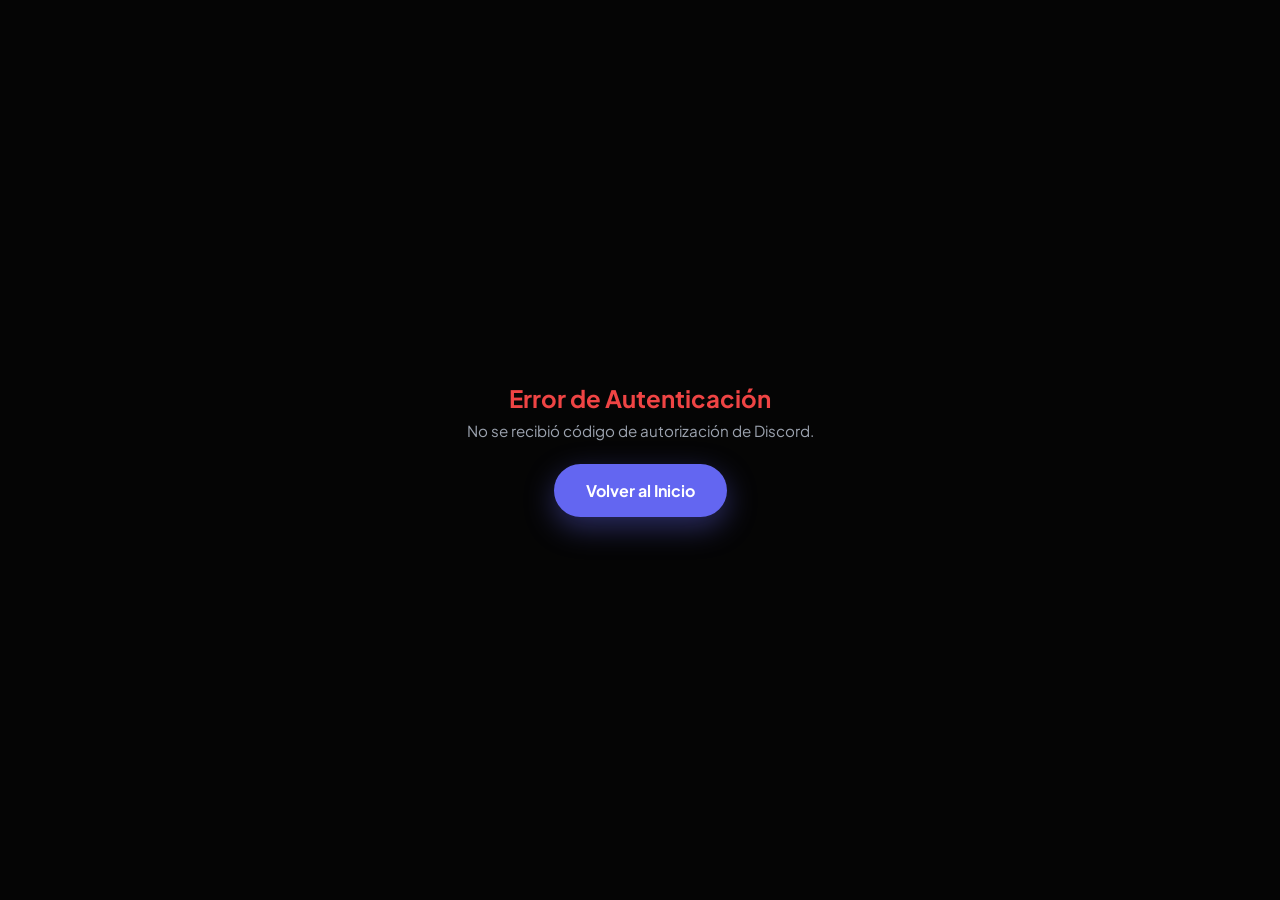
<file: callback.html>
﻿<!DOCTYPE html>
<html lang="es">
<head>
    <meta charset="UTF-8">
    <meta name="viewport" content="width=device-width, initial-scale=1.0">
    <title>Iniciando Sesión - Mokeno Security</title>
    <link href="https://fonts.googleapis.com/css2?family=Plus+Jakarta+Sans:wght@400;600;800&display=swap" rel="stylesheet">
    <link rel="stylesheet" href="css/style.css">
</head>
<body class="dashboard-body" style="justify-content: center; align-items: center; display: flex;">
    <div class="overlay-screen" style="position: static;">
        <div class="animated-spinner"></div>
        <h2 id="status-txt">Conectando con Mokeno Backend...</h2>
        <p id="sub-txt" style="color: var(--text-muted); margin-top: 0.5rem; font-size: 0.95rem;">Por favor, espera un momento.</p>
        <a href="/" id="retry-btn" class="btn-glow-primary" style="display: none; margin-top: 1.5rem;">Volver al Inicio</a>
    </div>

    <script>
        const API_BASE = '';
        const statusTxt = document.getElementById('status-txt');
        const subTxt = document.getElementById('sub-txt');
        const retryBtn = document.getElementById('retry-btn');
        const spinner = document.querySelector('.animated-spinner');

        const code = new URLSearchParams(window.location.search).get('code');

        if (!code) {
            showError('No se recibió código de autorización de Discord.');
        } else {
            exchangeCode();
        }

        async function exchangeCode() {
            try {
                const response = await fetch(`${API_BASE}/api/auth/callback?code=${code}`);
                const data = await response.json();

                if (response.ok && data.token) {
                    localStorage.setItem('discord_token', data.token);
                    statusTxt.textContent = '¡Sesión Iniciada!';
                    subTxt.textContent = 'Redirigiendo a tu Panel de Control...';
                    setTimeout(() => {
                        window.location.href = '/dashboard.html';
                    }, 1000);
                } else {
                    showError(data.error || 'No se pudo intercambiar el código por el token de Discord.');
                }
            } catch (err) {
                console.error(err);
                showError('Error de red al conectar con el servidor del bot. Asegúrate de que el bot esté encendido en Hidencloud.');
            }
        }

        function showError(msg) {
            spinner.style.display = 'none';
            statusTxt.textContent = 'Error de Autenticación';
            statusTxt.style.color = 'var(--error)';
            subTxt.textContent = msg;
            retryBtn.style.display = 'inline-flex';
        }
    </script>
</body>
</html>
</file>
<file: css/style.css>
﻿/* SISTEMA DE DISEÑO PREMIUM Mokeno Security */
:root {
    --bg-black: #050505;
    --bg-darker: #0c0c0e;
    --bg-card: #121215;
    --bg-input: #1a1a1f;
    --border-color: rgba(255, 255, 255, 0.05);
    
    --primary: #5865F2; /* Discord Blurple */
    --primary-vibrant: #6366f1; /* Neon Indigo */
    --accent: #a855f7; /* Purple */
    --success: #10b981;
    --error: #ef4444;

    --text-white: #ffffff;
    --text-gray: #f3f4f6;
    --text-muted: #9ca3af;
    --text-dark: #6b7280;
}

* {
    margin: 0;
    padding: 0;
    box-sizing: border-box;
    font-family: 'Plus Jakarta Sans', 'Outfit', sans-serif;
    scroll-behavior: smooth;
}

body {
    background-color: var(--bg-black);
    color: var(--text-white);
    overflow-x: hidden;
}

/* --- ESTILOS DE LA LANDING PAGE --- */
.landing-body {
    background: #020203;
    position: relative;
    min-height: 100vh;
}

.mesh-gradient {
    position: absolute;
    top: 0; left: 0; right: 0; bottom: 0;
    background-image: 
        radial-gradient(at 10% 20%, rgba(88, 101, 242, 0.15) 0px, transparent 50%),
        radial-gradient(at 90% 10%, rgba(168, 85, 247, 0.12) 0px, transparent 50%),
        radial-gradient(at 50% 80%, rgba(99, 102, 241, 0.08) 0px, transparent 50%);
    filter: blur(40px);
    z-index: 0;
    pointer-events: none;
}

/* Nav Píldora Flotante */
.nav-pill {
    display: flex;
    justify-content: space-between;
    align-items: center;
    max-width: 1200px;
    margin: 2rem auto;
    padding: 0.8rem 2rem;
    background: rgba(18, 18, 21, 0.7);
    border: 1px solid var(--border-color);
    border-radius: 100px;
    backdrop-filter: blur(20px);
    position: sticky;
    top: 2rem;
    z-index: 100;
}

.nav-logo {
    display: flex;
    align-items: center;
    gap: 0.6rem;
    font-size: 1.2rem;
    font-weight: 700;
}
.nav-logo img {
    width: 32px;
    height: 32px;
    border-radius: 50%;
}
.nav-logo span strong {
    color: var(--primary-vibrant);
}

.nav-links-wrapper {
    display: flex;
    gap: 2rem;
    align-items: center;
}
.nav-links-wrapper a {
    color: var(--text-muted);
    text-decoration: none;
    font-weight: 500;
    transition: color 0.3s;
}
.nav-links-wrapper a:hover {
    color: var(--text-white);
}

.btn-nav-login {
    background: rgba(255, 255, 255, 0.05);
    color: var(--text-white) !important;
    border: 1px solid var(--border-color);
    padding: 0.5rem 1.2rem;
    border-radius: 50px;
    font-weight: 600 !important;
    transition: all 0.3s !important;
}
.btn-nav-login:hover {
    background: var(--text-white);
    color: var(--bg-black) !important;
}

/* Hero Section */
.hero-section {
    display: flex;
    flex-direction: column;
    justify-content: center;
    align-items: center;
    text-align: center;
    padding: 8rem 2rem 4rem 2rem;
    position: relative;
    z-index: 2;
}

.hero-container {
    max-width: 800px;
}

.hero-badge {
    background: rgba(99, 102, 241, 0.1);
    border: 1px solid rgba(99, 102, 241, 0.2);
    color: var(--primary-vibrant);
    padding: 0.4rem 1.2rem;
    border-radius: 50px;
    font-size: 0.85rem;
    font-weight: 600;
    display: inline-flex;
    align-items: center;
    gap: 0.6rem;
    margin-bottom: 2rem;
}

.pulse-dot {
    width: 8px;
    height: 8px;
    background: var(--primary-vibrant);
    border-radius: 50%;
    animation: pulse 1.5s infinite;
}
@keyframes pulse {
    0% { transform: scale(0.95); box-shadow: 0 0 0 0 rgba(99, 102, 241, 0.7); }
    70% { transform: scale(1); box-shadow: 0 0 0 8px rgba(99, 102, 241, 0); }
    100% { transform: scale(0.95); box-shadow: 0 0 0 0 rgba(99, 102, 241, 0); }
}

.hero-section h1 {
    font-size: 4rem;
    font-weight: 800;
    line-height: 1.1;
    margin-bottom: 1.5rem;
    letter-spacing: -2px;
}
.hero-section h1 span {
    background: linear-gradient(135deg, var(--primary-vibrant), var(--accent));
    -webkit-background-clip: text;
    -webkit-text-fill-color: transparent;
}

.hero-section p {
    color: var(--text-muted);
    font-size: 1.2rem;
    line-height: 1.6;
    margin-bottom: 3rem;
}

.hero-cta-group {
    display: flex;
    gap: 1.5rem;
    justify-content: center;
}

/* BOTONES PREMIUM GLOw */
.btn-glow-primary {
    background: var(--primary-vibrant);
    color: var(--text-white);
    border: none;
    padding: 1rem 2rem;
    border-radius: 50px;
    font-weight: 700;
    cursor: pointer;
    font-size: 1rem;
    text-decoration: none;
    display: inline-flex;
    align-items: center;
    gap: 0.6rem;
    box-shadow: 0 10px 30px rgba(99, 102, 241, 0.4);
    transition: all 0.3s;
}
.btn-glow-primary:hover {
    transform: translateY(-3px);
    box-shadow: 0 15px 35px rgba(99, 102, 241, 0.6);
}

.btn-glass {
    background: rgba(255, 255, 255, 0.03);
    color: var(--text-white);
    border: 1px solid var(--border-color);
    padding: 1rem 2rem;
    border-radius: 50px;
    font-weight: 600;
    cursor: pointer;
    font-size: 1rem;
    text-decoration: none;
    display: inline-flex;
    align-items: center;
    gap: 0.6rem;
    backdrop-filter: blur(10px);
    transition: all 0.3s;
}
.btn-glass:hover {
    background: rgba(255, 255, 255, 0.08);
    transform: translateY(-3px);
}

/* Mockup Terminal */
.mockup-section {
    max-width: 900px;
    margin: 4rem auto;
    padding: 0 2rem;
    z-index: 2;
    position: relative;
}
.terminal-container {
    background: #09090b;
    border: 1px solid var(--border-color);
    border-radius: 12px;
    overflow: hidden;
    box-shadow: 0 25px 60px rgba(0,0,0,0.6);
}
.terminal-header {
    background: #121215;
    padding: 0.8rem 1.5rem;
    display: flex;
    align-items: center;
    border-bottom: 1px solid var(--border-color);
}
.terminal-buttons {
    display: flex;
    gap: 0.5rem;
}
.terminal-buttons span {
    width: 12px;
    height: 12px;
    border-radius: 50%;
    display: inline-block;
}
.terminal-buttons span:nth-child(1) { background: #ff5f56; }
.terminal-buttons span:nth-child(2) { background: #ffbd2e; }
.terminal-buttons span:nth-child(3) { background: #27c93f; }
.terminal-title {
    margin: 0 auto;
    font-size: 0.75rem;
    font-family: monospace;
    color: var(--text-dark);
}
.terminal-body {
    padding: 2rem;
    font-family: monospace;
    font-size: 0.9rem;
    line-height: 1.8;
}
.t-line { color: var(--text-gray); }
.t-purple { color: #c084fc; }
.t-green { color: #34d399; }
.t-blue { color: #60a5fa; }
.t-red { color: #f87171; }
.alert-line {
    background: rgba(248, 113, 113, 0.05);
    padding: 0.2rem 0.5rem;
    border-radius: 4px;
    border-left: 2px solid #f87171;
}
.cursor-line::after {
    content: '_';
    animation: blink 1s infinite;
}
@keyframes blink { 50% { opacity: 0; } }

/* Features Section (Landing) */
.features-section {
    max-width: 1200px;
    margin: 8rem auto;
    padding: 0 2rem;
    z-index: 2;
    position: relative;
}
.section-header {
    text-align: center;
    margin-bottom: 4rem;
}
.section-header h2 {
    font-size: 2.5rem;
    font-weight: 800;
    margin-bottom: 0.5rem;
}
.section-header p {
    color: var(--text-muted);
}
.features-grid-custom {
    display: grid;
    grid-template-columns: repeat(auto-fit, minmax(320px, 1fr));
    gap: 2rem;
}
.glass-feature-card {
    background: rgba(18, 18, 21, 0.4);
    border: 1px solid var(--border-color);
    padding: 3rem 2rem;
    border-radius: 16px;
    backdrop-filter: blur(10px);
    position: relative;
    overflow: hidden;
    transition: all 0.3s ease;
}
.glass-feature-card:hover {
    transform: translateY(-5px);
    border-color: rgba(99, 102, 241, 0.3);
    box-shadow: 0 15px 40px rgba(99, 102, 241, 0.1);
}
.card-glow {
    position: absolute;
    width: 150px;
    height: 150px;
    background: radial-gradient(circle, rgba(99, 102, 241, 0.2) 0%, transparent 70%);
    top: -50px;
    right: -50px;
}
.feature-icon {
    width: 60px;
    height: 60px;
    border-radius: 12px;
    background: rgba(99, 102, 241, 0.1);
    color: var(--primary-vibrant);
    display: flex;
    align-items: center;
    justify-content: center;
    font-size: 1.5rem;
    margin-bottom: 1.5rem;
}
.glass-feature-card h3 {
    font-size: 1.3rem;
    font-weight: 700;
    margin-bottom: 1rem;
}
.glass-feature-card p {
    color: var(--text-muted);
    font-size: 0.95rem;
    line-height: 1.6;
}

.landing-footer {
    text-align: center;
    padding: 4rem;
    border-top: 1px solid var(--border-color);
    color: var(--text-dark);
    font-size: 0.9rem;
}

/* --- ESTILOS DEL DASHBOARD --- */
.dashboard-body {
    background-color: var(--bg-black);
    display: flex;
    height: 100vh;
    overflow: hidden;
}

/* Sidebar Nueva */
.dashboard-sidebar {
    width: 280px;
    background: var(--bg-darker);
    border-right: 1px solid var(--border-color);
    display: flex;
    flex-direction: column;
    justify-content: space-between;
    padding: 2rem 1.5rem;
    z-index: 10;
}
.sidebar-logo {
    display: flex;
    align-items: center;
    gap: 0.8rem;
    margin-bottom: 3rem;
}
.sidebar-logo img {
    width: 36px;
    height: 36px;
    border-radius: 50%;
}
.logo-meta h3 {
    font-size: 1.2rem;
    font-weight: 800;
    line-height: 1;
}
.logo-meta span {
    font-size: 0.65rem;
    color: var(--text-dark);
    font-weight: 700;
    letter-spacing: 1px;
}
.sidebar-nav {
    display: flex;
    flex-direction: column;
    gap: 2rem;
}
.grp-label {
    font-size: 0.7rem;
    font-weight: 800;
    color: var(--text-dark);
    letter-spacing: 1px;
    display: block;
    margin-bottom: 0.8rem;
}
.nav-item {
    display: flex;
    align-items: center;
    gap: 0.8rem;
    padding: 0.75rem 1rem;
    border-radius: 12px;
    color: var(--text-muted);
    text-decoration: none;
    font-weight: 600;
    font-size: 0.9rem;
    transition: all 0.2s;
    margin-bottom: 0.3rem;
}
.nav-item i {
    font-size: 1.05rem;
}
.nav-item:hover:not(.disabled) {
    color: var(--text-white);
    background: rgba(255, 255, 255, 0.02);
}
.nav-item.active {
    background: rgba(99, 102, 241, 0.1);
    color: var(--primary-vibrant);
}
.nav-item.disabled {
    opacity: 0.4;
    cursor: not-allowed;
}
.soon-badge {
    margin-left: auto;
    font-size: 0.6rem;
    background: rgba(255, 255, 255, 0.05);
    padding: 0.2rem 0.5rem;
    border-radius: 50px;
    color: var(--text-dark);
}

.support-button {
    background: rgba(88, 101, 242, 0.1);
    color: var(--primary);
    text-decoration: none;
    font-weight: 700;
    padding: 0.8rem;
    border-radius: 12px;
    text-align: center;
    display: block;
    margin-bottom: 1.5rem;
    border: 1px solid rgba(88, 101, 242, 0.2);
    transition: all 0.2s;
}
.support-button:hover {
    background: var(--primary);
    color: var(--text-white);
}

.user-info-card {
    display: flex;
    align-items: center;
    gap: 0.8rem;
    background: rgba(255, 255, 255, 0.02);
    border: 1px solid var(--border-color);
    padding: 0.8rem;
    border-radius: 12px;
    margin-bottom: 1rem;
}
.avatar-img {
    width: 32px;
    height: 32px;
    border-radius: 50%;
}
.user-tag {
    font-weight: 600;
    font-size: 0.85rem;
    white-space: nowrap;
    overflow: hidden;
    text-overflow: ellipsis;
}
.logout-button {
    color: var(--error);
    text-decoration: none;
    font-weight: 600;
    font-size: 0.9rem;
    display: flex;
    align-items: center;
    justify-content: center;
    gap: 0.5rem;
    padding: 0.75rem;
    border-radius: 12px;
    transition: background 0.2s;
}
.logout-button:hover {
    background: rgba(239, 68, 68, 0.05);
}

/* Área de contenido */
.dashboard-content {
    flex: 1;
    position: relative;
    background: #080809;
}
.content-scrollable {
    height: 100vh;
    overflow-y: auto;
    padding: 3rem 4rem;
}

/* Pantalla de carga / Error */
.overlay-screen {
    position: absolute;
    inset: 0;
    display: flex;
    flex-direction: column;
    align-items: center;
    justify-content: center;
    background: var(--bg-black);
    z-index: 50;
}
.animated-spinner {
    width: 48px;
    height: 48px;
    border: 3px solid rgba(99, 102, 241, 0.1);
    border-top: 3px solid var(--primary-vibrant);
    border-radius: 50%;
    animation: spin 1s linear infinite;
    margin-bottom: 1.5rem;
}

/* Meta badges */
.top-meta-badge {
    background: rgba(16, 185, 129, 0.1);
    border: 1px solid rgba(16, 185, 129, 0.2);
    color: var(--success);
    font-weight: 700;
    font-size: 0.75rem;
    letter-spacing: 0.5px;
    padding: 0.4rem 0.8rem;
    border-radius: 50px;
    display: inline-flex;
    align-items: center;
    gap: 0.5rem;
    margin-bottom: 1.5rem;
}
.pulse-green {
    width: 6px;
    height: 6px;
    background: var(--success);
    border-radius: 50%;
    animation: pulse-g 1.5s infinite;
}
@keyframes pulse-g {
    0% { transform: scale(0.95); box-shadow: 0 0 0 0 rgba(16, 185, 129, 0.7); }
    70% { transform: scale(1); box-shadow: 0 0 0 6px rgba(16, 185, 129, 0); }
    100% { transform: scale(0.95); box-shadow: 0 0 0 0 rgba(16, 185, 129, 0); }
}

.dash-title {
    font-size: 2.2rem;
    font-weight: 800;
    margin-bottom: 0.4rem;
    letter-spacing: -1px;
}
.dash-subtitle {
    color: var(--text-muted);
    font-size: 0.95rem;
    margin-bottom: 3rem;
}

/* Cuadrícula de Servidores */
.servers-grid-container {
    display: grid;
    grid-template-columns: repeat(auto-fill, minmax(350px, 1fr));
    gap: 1.5rem;
}
.premium-server-card {
    background: var(--bg-card);
    border: 1px solid var(--border-color);
    border-radius: 16px;
    padding: 1.5rem;
    display: flex;
    align-items: center;
    gap: 1.2rem;
    transition: all 0.3s ease;
    cursor: pointer;
    position: relative;
    overflow: hidden;
}
.premium-server-card:hover {
    transform: translateY(-3px);
    border-color: rgba(99, 102, 241, 0.3);
    box-shadow: 0 10px 30px rgba(0,0,0,0.4);
}
.card-icon {
    width: 54px;
    height: 54px;
    border-radius: 14px;
    background: rgba(99, 102, 241, 0.1);
    color: var(--primary-vibrant);
    display: flex;
    align-items: center;
    justify-content: center;
    font-weight: 800;
    font-size: 1.2rem;
    object-fit: cover;
}
.card-info {
    flex: 1;
    overflow: hidden;
}
.card-name {
    font-weight: 700;
    font-size: 1.05rem;
    white-space: nowrap;
    overflow: hidden;
    text-overflow: ellipsis;
    margin-bottom: 0.1rem;
}
.card-id {
    font-size: 0.75rem;
    color: var(--text-dark);
}
.btn-card-action {
    background: rgba(255, 255, 255, 0.03);
    border: 1px solid var(--border-color);
    color: var(--text-muted);
    padding: 0.5rem 1rem;
    border-radius: 10px;
    font-size: 0.8rem;
    font-weight: 600;
    cursor: pointer;
    transition: all 0.2s;
}
.premium-server-card:hover .btn-card-action {
    background: var(--primary-vibrant);
    color: var(--text-white);
    border-color: var(--primary-vibrant);
}

/* VISTA AJUSTES INTERNA */
.back-link-wrapper {
    color: var(--text-muted);
    font-weight: 600;
    font-size: 0.9rem;
    display: inline-flex;
    align-items: center;
    gap: 0.5rem;
    cursor: pointer;
    margin-bottom: 2rem;
    transition: color 0.2s;
}
.back-link-wrapper:hover {
    color: var(--text-white);
}

.modules-grid-layout {
    display: grid;
    grid-template-columns: repeat(auto-fill, minmax(360px, 1fr));
    gap: 1.5rem;
    margin-bottom: 4rem;
}

/* Tarjetas de Módulos Premium */
.premium-card {
    background: var(--bg-card);
    border: 1px solid var(--border-color);
    border-radius: 16px;
    padding: 2rem;
    position: relative;
    overflow: hidden;
    transition: all 0.3s;
}
.premium-card:hover {
    border-color: rgba(99, 102, 241, 0.2);
}
.card-glow-bg {
    position: absolute;
    width: 200px;
    height: 200px;
    background: radial-gradient(circle, rgba(99, 102, 241, 0.03) 0%, transparent 70%);
    bottom: -100px;
    right: -100px;
}
.card-header-flex {
    display: flex;
    justify-content: space-between;
    align-items: center;
    margin-bottom: 0.8rem;
}
.card-header-flex h3 {
    font-size: 1.15rem;
    font-weight: 700;
}
.card-desc {
    color: var(--text-muted);
    font-size: 0.85rem;
    line-height: 1.5;
    margin-bottom: 1.5rem;
}
.card-options {
    margin-top: 1rem;
}
.input-lbl {
    display: block;
    font-size: 0.75rem;
    font-weight: 700;
    color: var(--text-dark);
    text-transform: uppercase;
    letter-spacing: 0.5px;
    margin-bottom: 0.4rem;
}

/* Controles personalizados */
.custom-select, .custom-textarea {
    width: 100%;
    background: var(--bg-input);
    border: 1px solid var(--border-color);
    color: var(--text-white);
    padding: 0.8rem 1rem;
    border-radius: 10px;
    font-size: 0.9rem;
    outline: none;
    transition: border-color 0.2s;
}
.custom-select:focus, .custom-textarea:focus {
    border-color: var(--primary-vibrant);
}
.custom-textarea {
    resize: vertical;
    min-height: 80px;
}

.save-bar {
    display: flex;
    justify-content: flex-end;
}

/* Switch Moderno */
.switch-modern {
    position: relative;
    display: inline-block;
    width: 46px;
    height: 24px;
}
.switch-modern input { opacity: 0; width: 0; height: 0; }
.switch-slider {
    position: absolute;
    cursor: pointer;
    inset: 0;
    background-color: var(--bg-input);
    transition: .3s;
    border-radius: 34px;
    border: 1px solid var(--border-color);
}
.switch-slider:before {
    position: absolute;
    content: "";
    height: 16px;
    width: 16px;
    left: 3px;
    bottom: 3px;
    background-color: var(--text-muted);
    transition: .3s;
    border-radius: 50%;
}
.switch-modern input:checked + .switch-slider {
    background-color: var(--primary-vibrant);
    border-color: var(--primary-vibrant);
}
.switch-modern input:checked + .switch-slider:before {
    transform: translateX(22px);
    background-color: var(--text-white);
}

/* Notificación Flotante Estilo Toast */
.toast-card {
    position: fixed;
    bottom: 2rem;
    right: 2rem;
    background: var(--bg-card);
    border: 1px solid var(--border-color);
    border-radius: 16px;
    padding: 1rem 1.5rem;
    display: flex;
    align-items: center;
    gap: 1rem;
    box-shadow: 0 20px 40px rgba(0,0,0,0.5);
    transform: translateY(150px);
    opacity: 0;
    transition: all 0.4s cubic-bezier(0.175, 0.885, 0.32, 1.275);
    z-index: 1000;
}
.toast-card.show {
    transform: translateY(0);
    opacity: 1;
}
.toast-indicator {
    width: 10px;
    height: 10px;
    border-radius: 50%;
    background: var(--success);
}
.toast-card.error .toast-indicator {
    background: var(--error);
}
.toast-body-content h4 {
    font-size: 0.9rem;
    font-weight: 700;
}
.toast-body-content p {
    font-size: 0.8rem;
    color: var(--text-muted);
}

/* --- RESPONSIVE / MOBILE DESIGN --- */
@media (max-width: 800px) {
    /* Landing Page Responsive */
    .nav-pill {
        flex-direction: column;
        gap: 1rem;
        padding: 1rem;
        border-radius: 20px;
    }
    .hero-section h1 {
        font-size: 2.5rem;
    }
    .hero-cta-group {
        flex-direction: column;
        width: 100%;
    }
    .hero-cta-group a {
        width: 100%;
        justify-content: center;
    }
    
    /* Dashboard Responsive */
    .dashboard-body {
        flex-direction: column;
        height: auto;
        overflow: auto;
    }
    .dashboard-sidebar {
        width: 100%;
        height: auto;
        border-right: none;
        border-bottom: 1px solid var(--border-color);
        padding: 1.5rem;
    }
    .sidebar-logo {
        margin-bottom: 1.5rem;
    }
    .content-scrollable {
        padding: 1.5rem 1rem;
        height: auto;
        overflow: visible;
    }
    .servers-grid-container {
        grid-template-columns: 1fr;
    }
    .modules-grid-layout {
        grid-template-columns: 1fr;
    }
    .dash-title {
        font-size: 1.8rem;
    }
    .premium-server-card {
        flex-direction: column;
        align-items: flex-start;
        text-align: left;
    }
    .premium-server-card .btn-card-action {
        width: 100%;
        text-align: center;
        margin-top: 1rem;
    }
}
</file>
